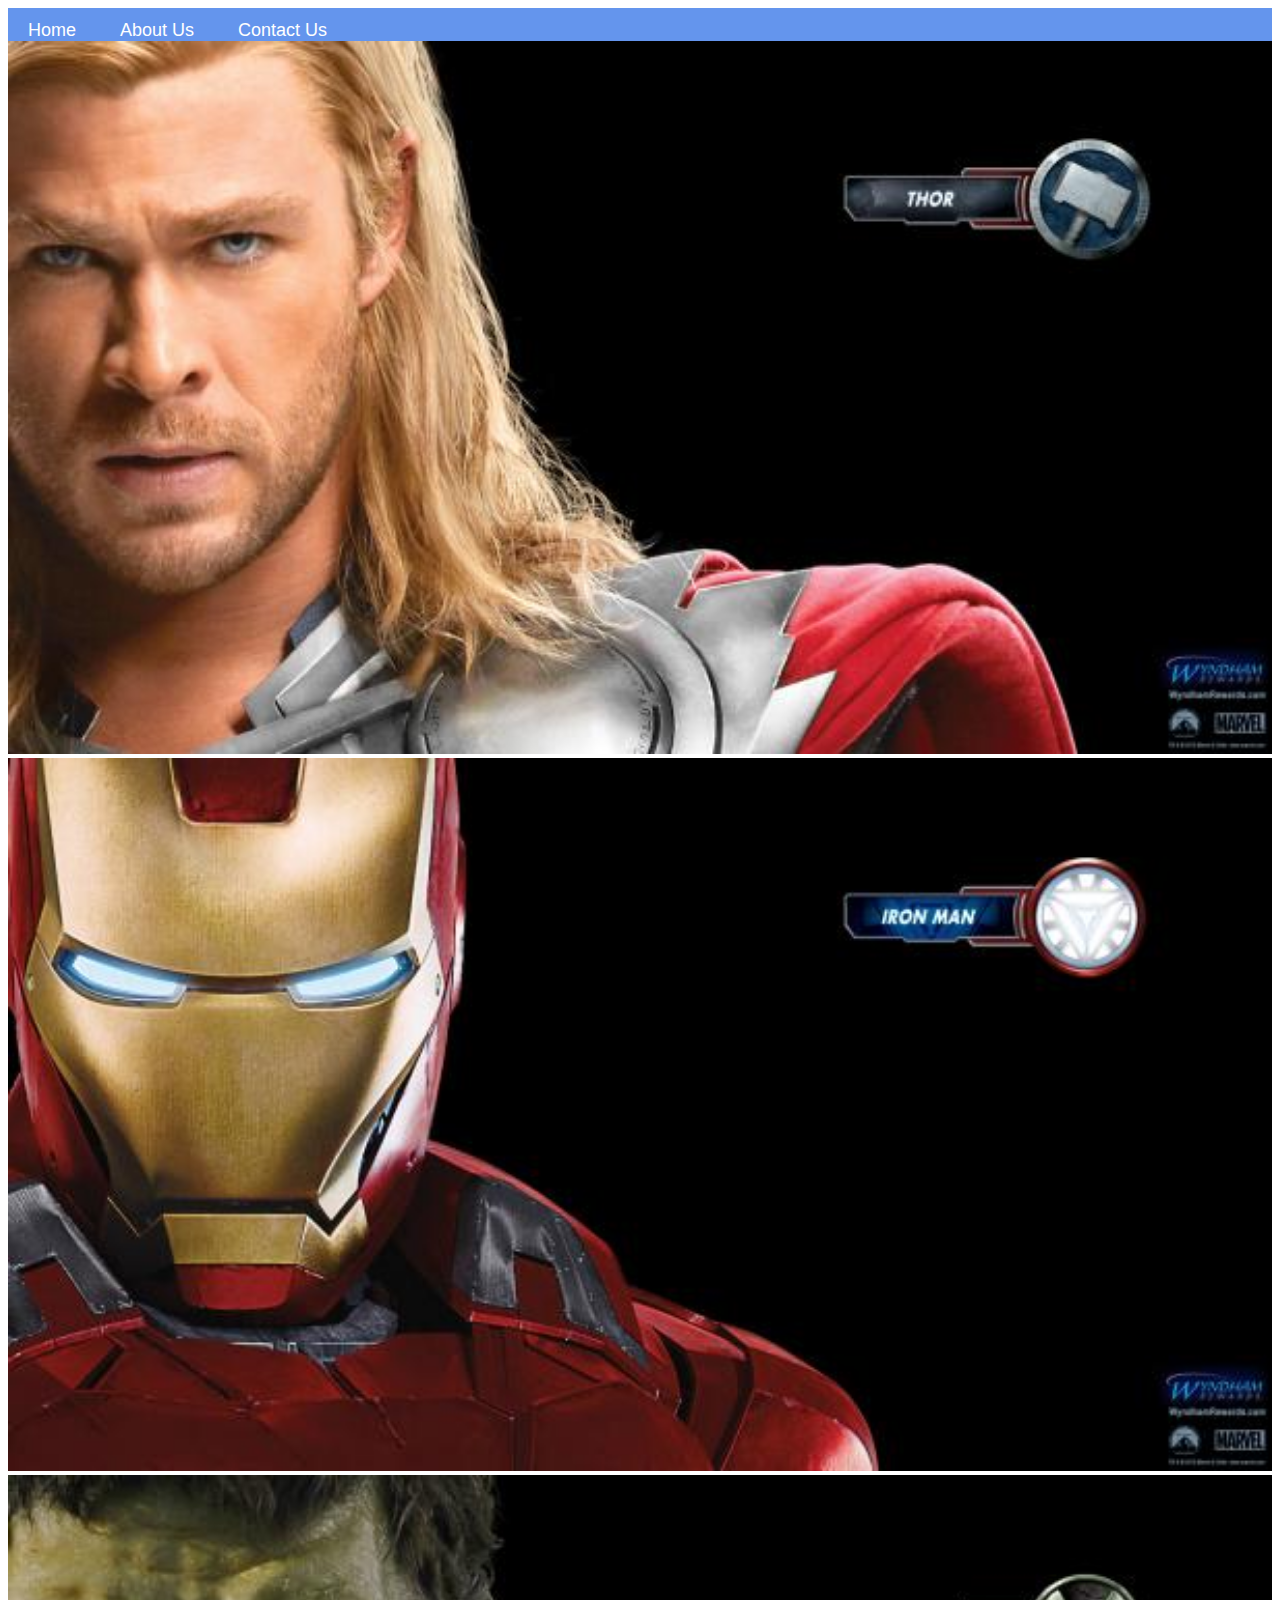
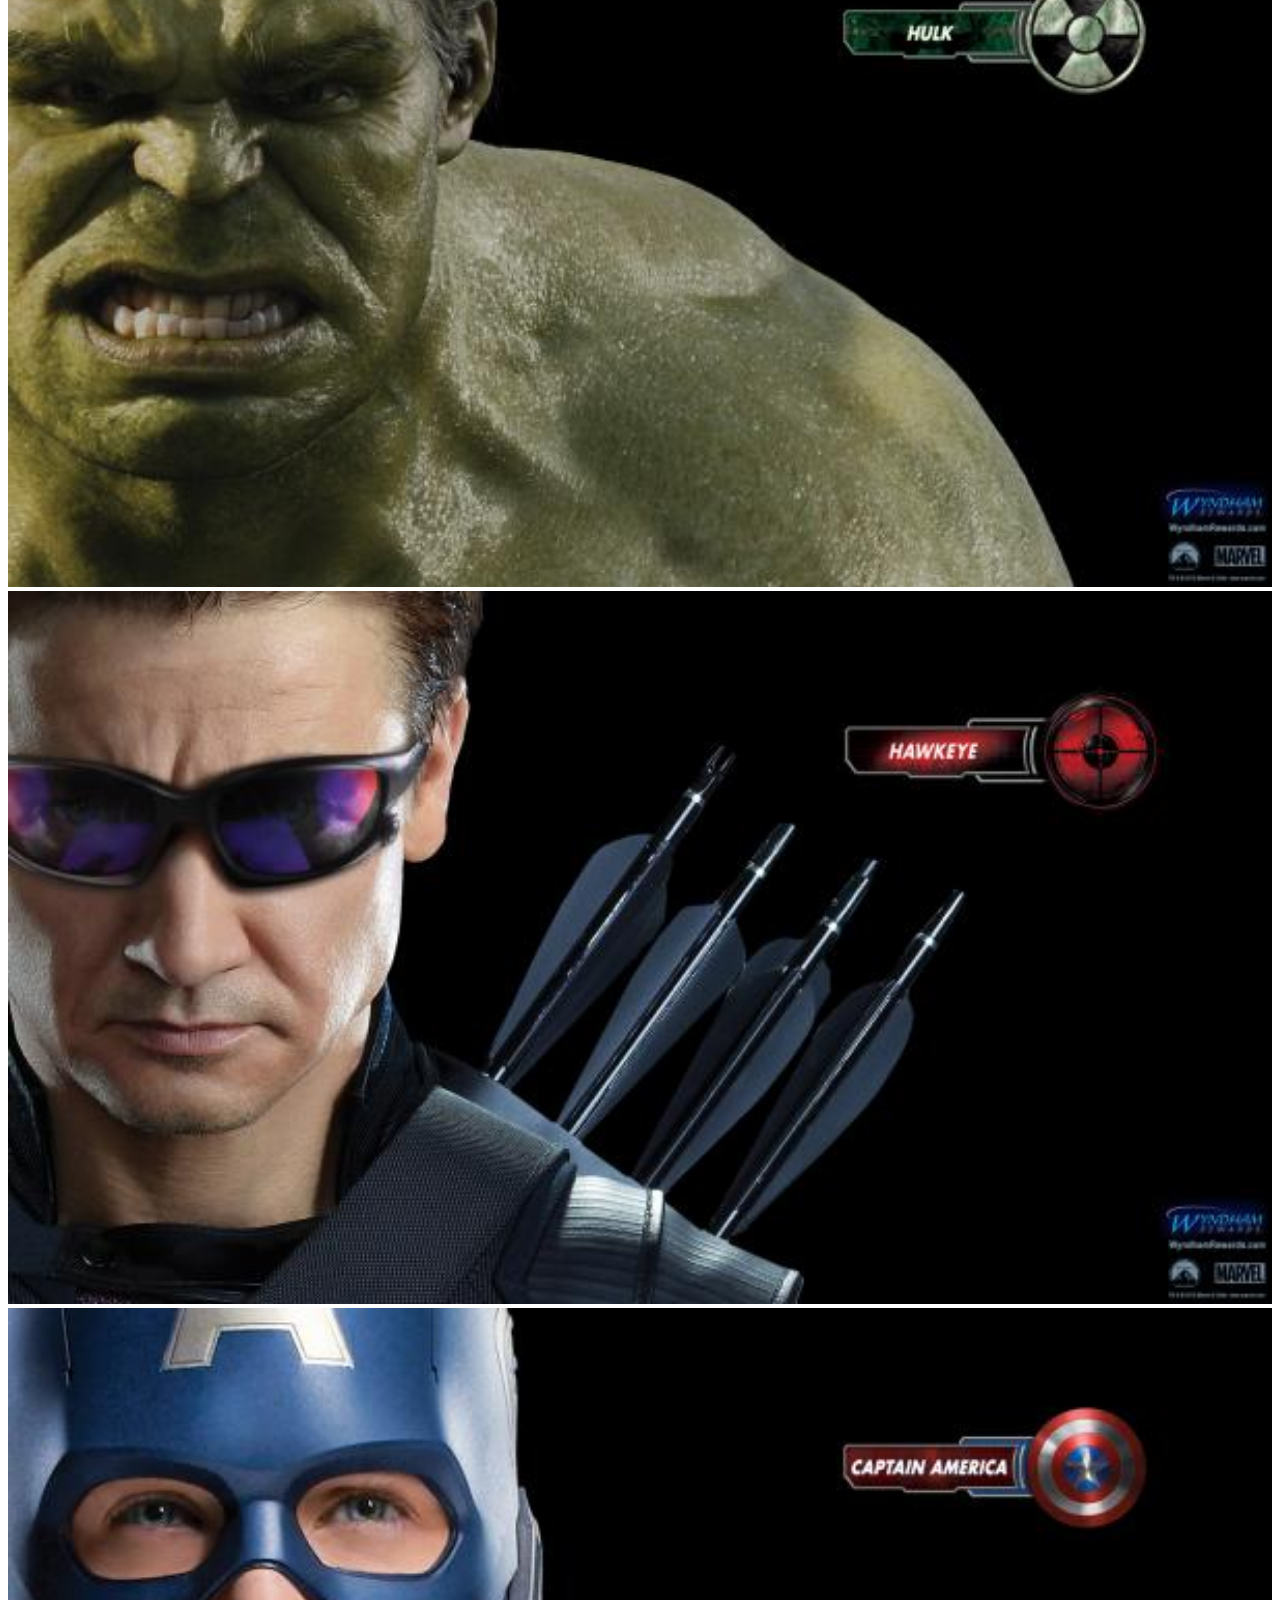
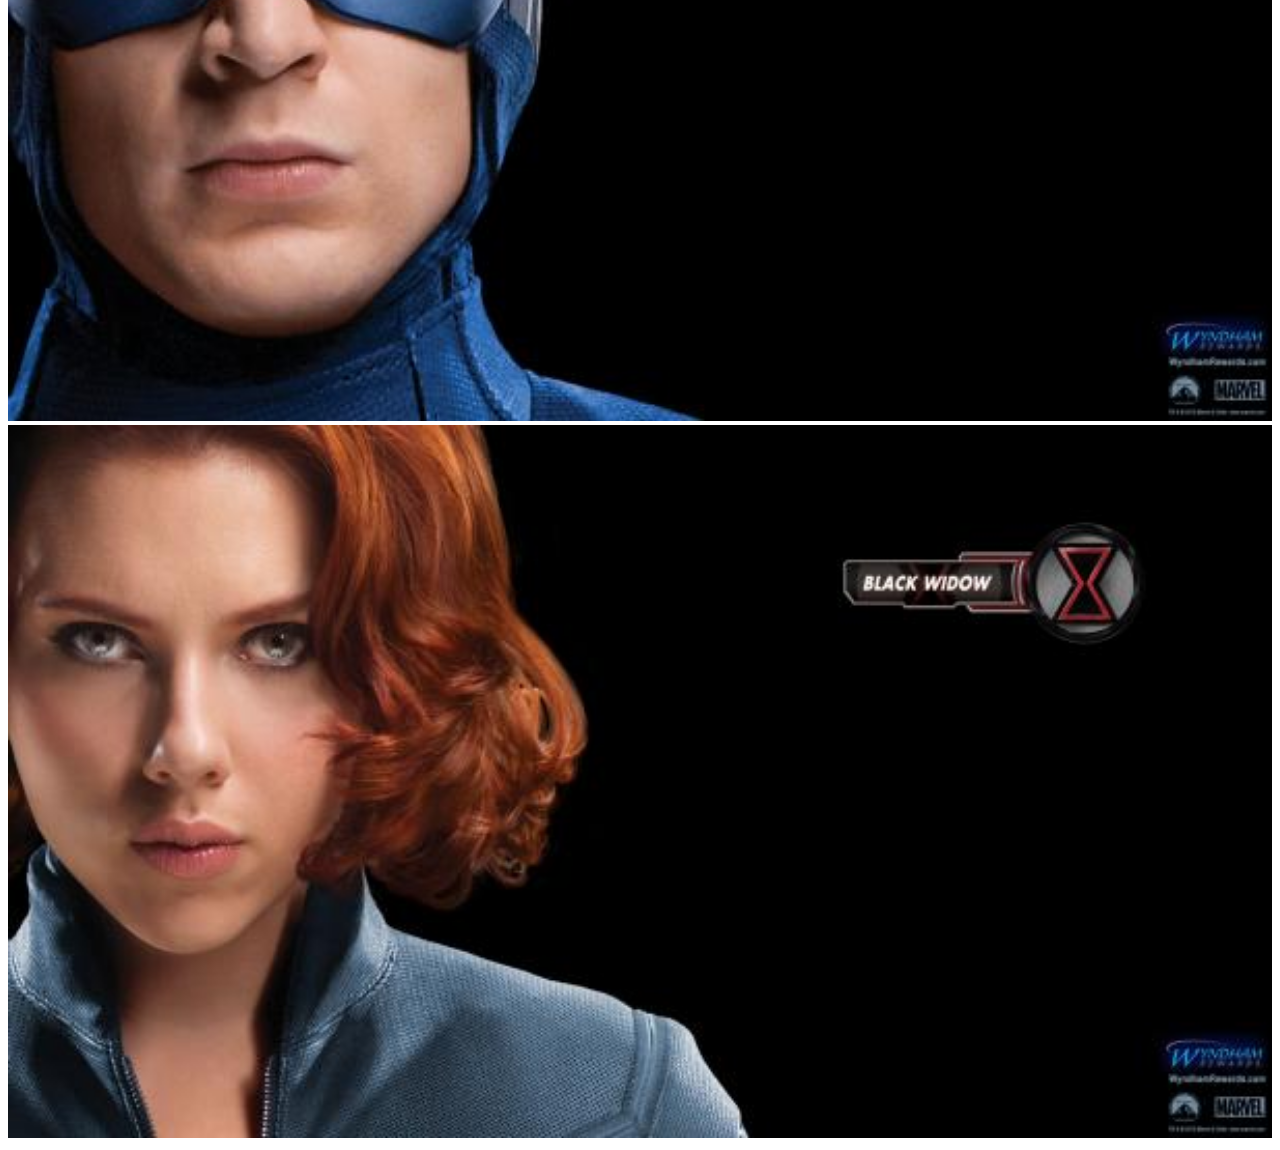
<file: index.html>
<!DOCTYPE html>
<html>
    <head>
        <link rel="stylesheet" href="style.css">
    
    </head>
    <body>
        <div id="menu">
            <a href="index.html">Home</a>
            <a href="about.html">About Us</a>
            <a href="contact.html">Contact Us</a>
            
        
        </div>
        
        
        
        <div class="gallery">
            <a href="avenger-1.html"><img src="images/avengers_01.jpg" /></a>
            <a href="avenger-2.html"><img src="images/avengers_02.jpg" /></a>
            <a href="avenger-3.html"><img src="images/avengers_03.jpg" /></a>
            <a href="avenger-4.html"><img src="images/avengers_04.jpg" /></a>
            <a href="avanger-5.html"><img src="images/avengers_05.jpg" /></a>
            <a href="avanger-6.html"><img src="images/avengers_06.jpg" /></a>    

        
        </div>
    
    
    
    </body>


</html>
</file>
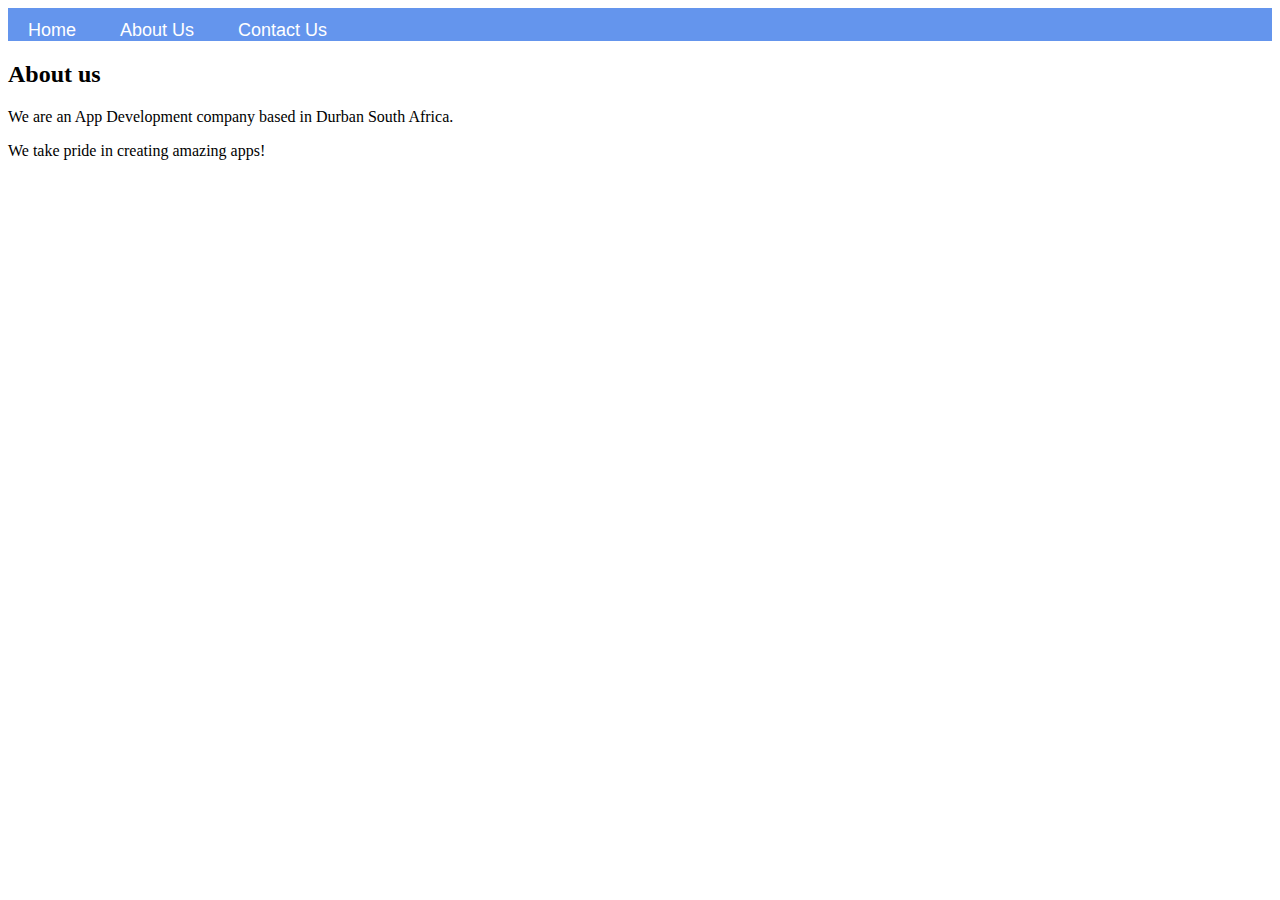
<file: about.html>
<!DOCTYPE html>
<html>
    <head>
        <link rel="stylesheet" href="style.css">
    
    </head>
    <body>
        <div id="menu">
            <a href="index.html">Home</a>
            <a href="about.html">About Us</a>
            <a href="contact.html">Contact Us</a>
            
        
        </div>
        
        
        <h2>About us</h2>
        <p>We are an App Development company based in Durban South Africa. </p>
        <p>We take pride in creating amazing apps!</p>
    
    
    
    </body>


</html>
</file>
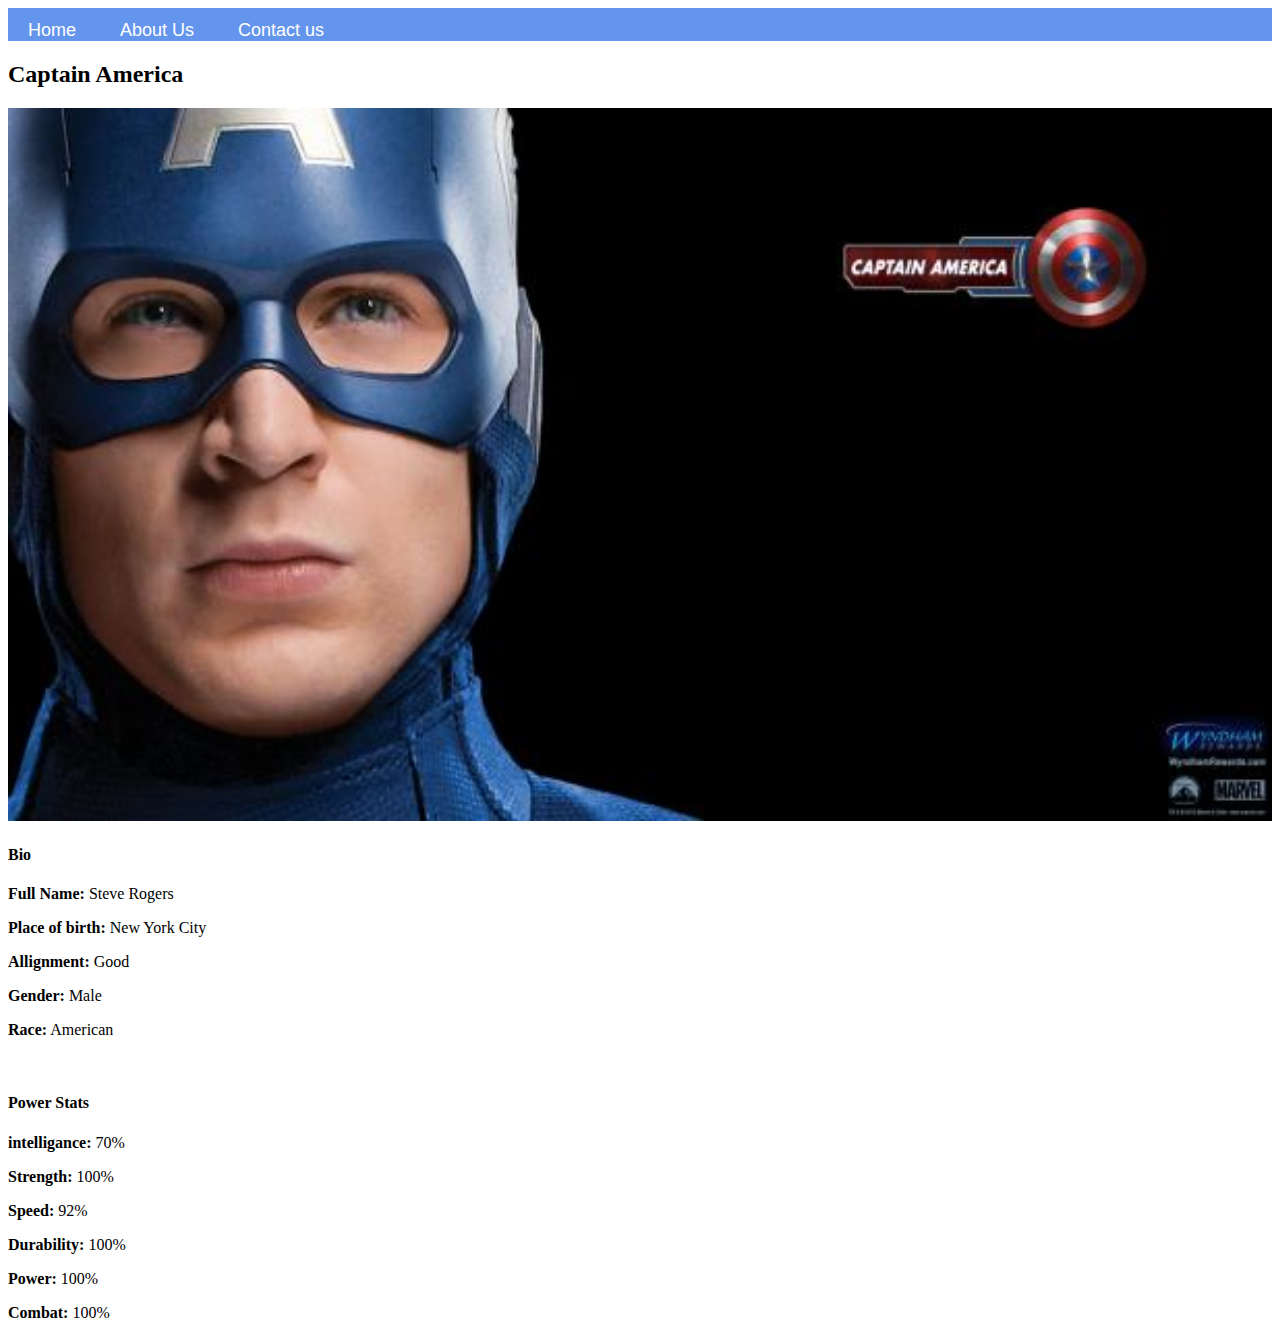
<file: avanger-5.html>
<!DOCTYPE html>
<html>
    <head>
        <link rel="stylesheet" href="style.css">
    
    </head>
    <body>
        <div id="menu">
            <a href="index.html">Home</a>
            <a href="about.html">About Us</a>
            <a href="contact.html">Contact us</a>
        
        </div>
        <h2>Captain America</h2>

        <div class="gallery">
            <img src="images/avengers_05.jpg" />
        
        </div>
        <h4>Bio</h4>
        <p><b>Full Name:</b> Steve Rogers</p>
        <p><b>Place of birth:</b> New York City</p>
        <p><b>Allignment:</b> Good</p>
        <p><b>Gender:</b> Male</p>
        <p><b>Race:</b> American</p>
        <br/>
        <h4>Power Stats</h4>
        <p><b>intelligance:</b> 70%</p>
        <p><b>Strength:</b> 100%</p>
        <p><b>Speed:</b> 92%</p>
        <p><b>Durability:</b> 100%</p>
        <p><b>Power:</b> 100%</p>
        <p><b>Combat:</b> 100%</p>
    
    </body>


</html>
</file>
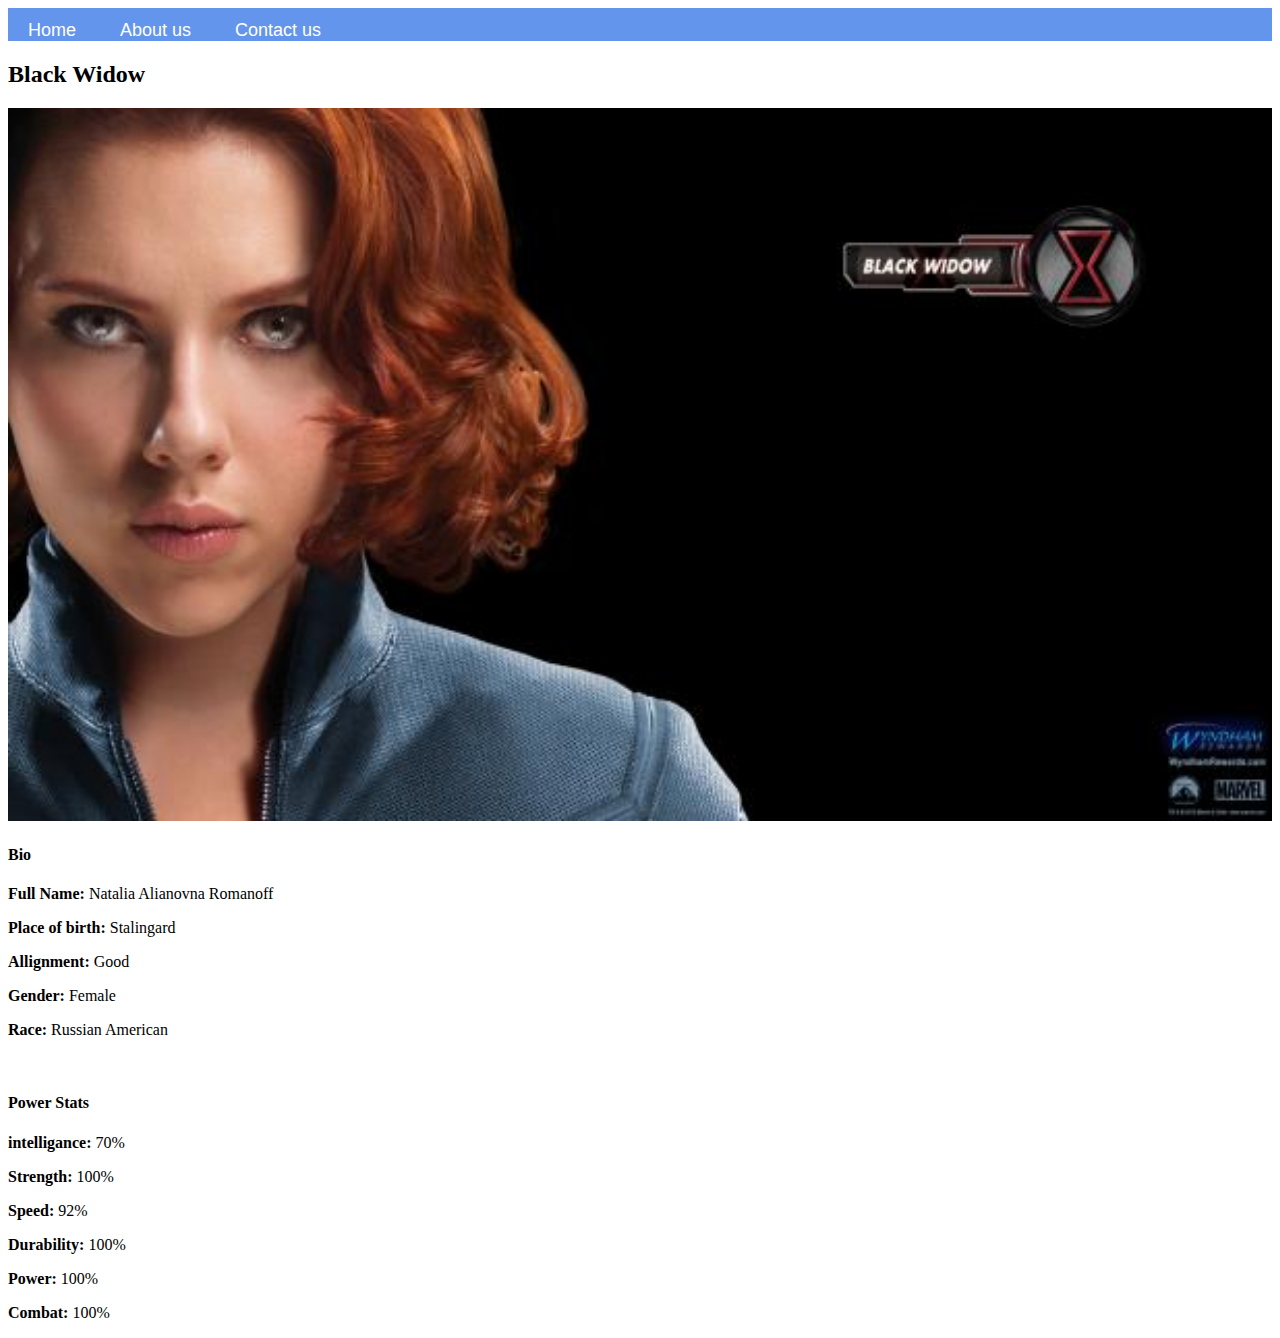
<file: avanger-6.html>
<!DOCTYPE html>
<html>
    <head>
        <link rel="stylesheet" href="style.css">
    
    </head>
    <body>
        <div id="menu">
            <a href="index.html">Home</a>
            <a href="about.html">About us</a>
            <a href="contact.html">Contact us</a>
        
        </div>
        <h2>Black Widow</h2>

        <div class="gallery">
            <img src="images/avengers_06.jpg" />
        
        </div>
        <h4>Bio</h4>
        <p><b>Full Name:</b> Natalia Alianovna Romanoff</p>
        <p><b>Place of birth:</b> Stalingard</p>
        <p><b>Allignment:</b> Good</p>
        <p><b>Gender:</b> Female</p>
        <p><b>Race:</b> Russian American</p>
        <br/>
        <h4>Power Stats</h4>
        <p><b>intelligance:</b> 70%</p>
        <p><b>Strength:</b> 100%</p>
        <p><b>Speed:</b> 92%</p>
        <p><b>Durability:</b> 100%</p>
        <p><b>Power:</b> 100%</p>
        <p><b>Combat:</b> 100%</p>
    
    </body>


</html>
</file>
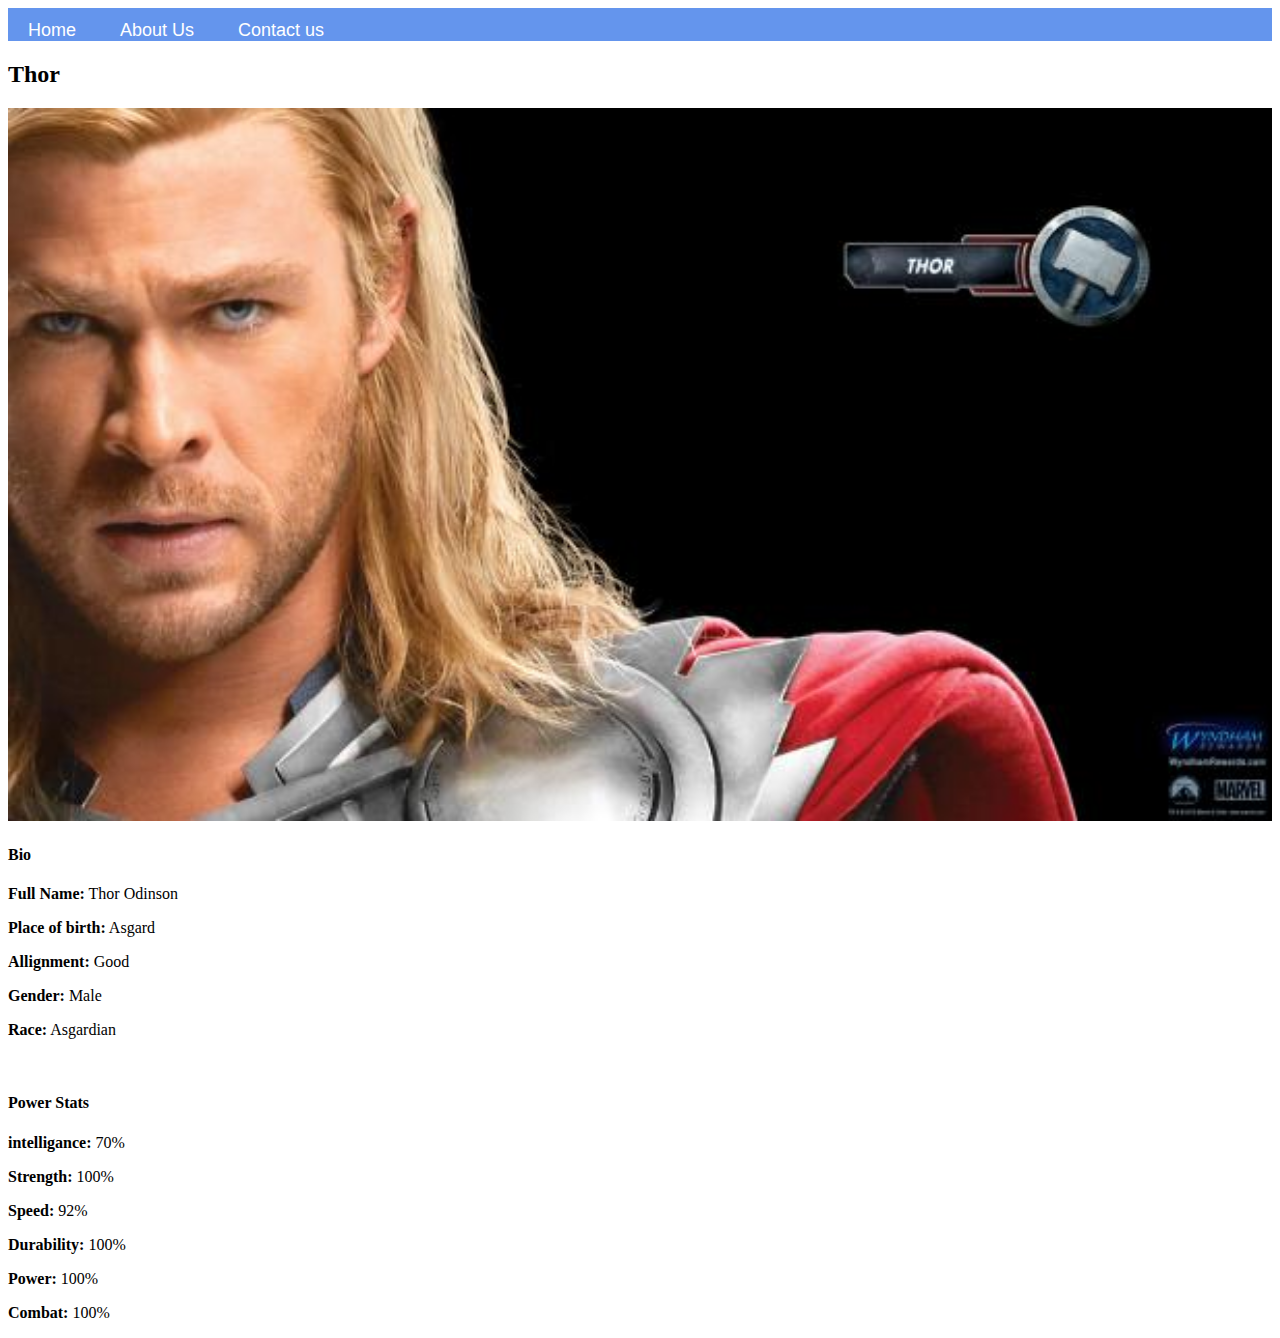
<file: avenger-1.html>
<!DOCTYPE html>
<html>
    <head>
        <link rel="stylesheet" href="style.css">
    
    </head>
    <body>
        <div id="menu">
            <a href="index.html">Home</a>
            <a href="about.html">About Us</a>
            <a href="contact.html">Contact us</a>
            
        
        </div>
        <h2>Thor</h2>

        <div class="gallery">
            <img src="images/avengers_01.jpg" />
        
        </div>
        <h4>Bio</h4>
        <p><b>Full Name:</b> Thor Odinson</p>
        <p><b>Place of birth:</b> Asgard</p>
        <p><b>Allignment:</b> Good</p>
        <p><b>Gender:</b> Male</p>
        <p><b>Race:</b> Asgardian</p>
        <br/>
        <h4>Power Stats</h4>
        <p><b>intelligance:</b> 70%</p>
        <p><b>Strength:</b> 100%</p>
        <p><b>Speed:</b> 92%</p>
        <p><b>Durability:</b> 100%</p>
        <p><b>Power:</b> 100%</p>
        <p><b>Combat:</b> 100%</p>
    
    </body>


</html>
</file>
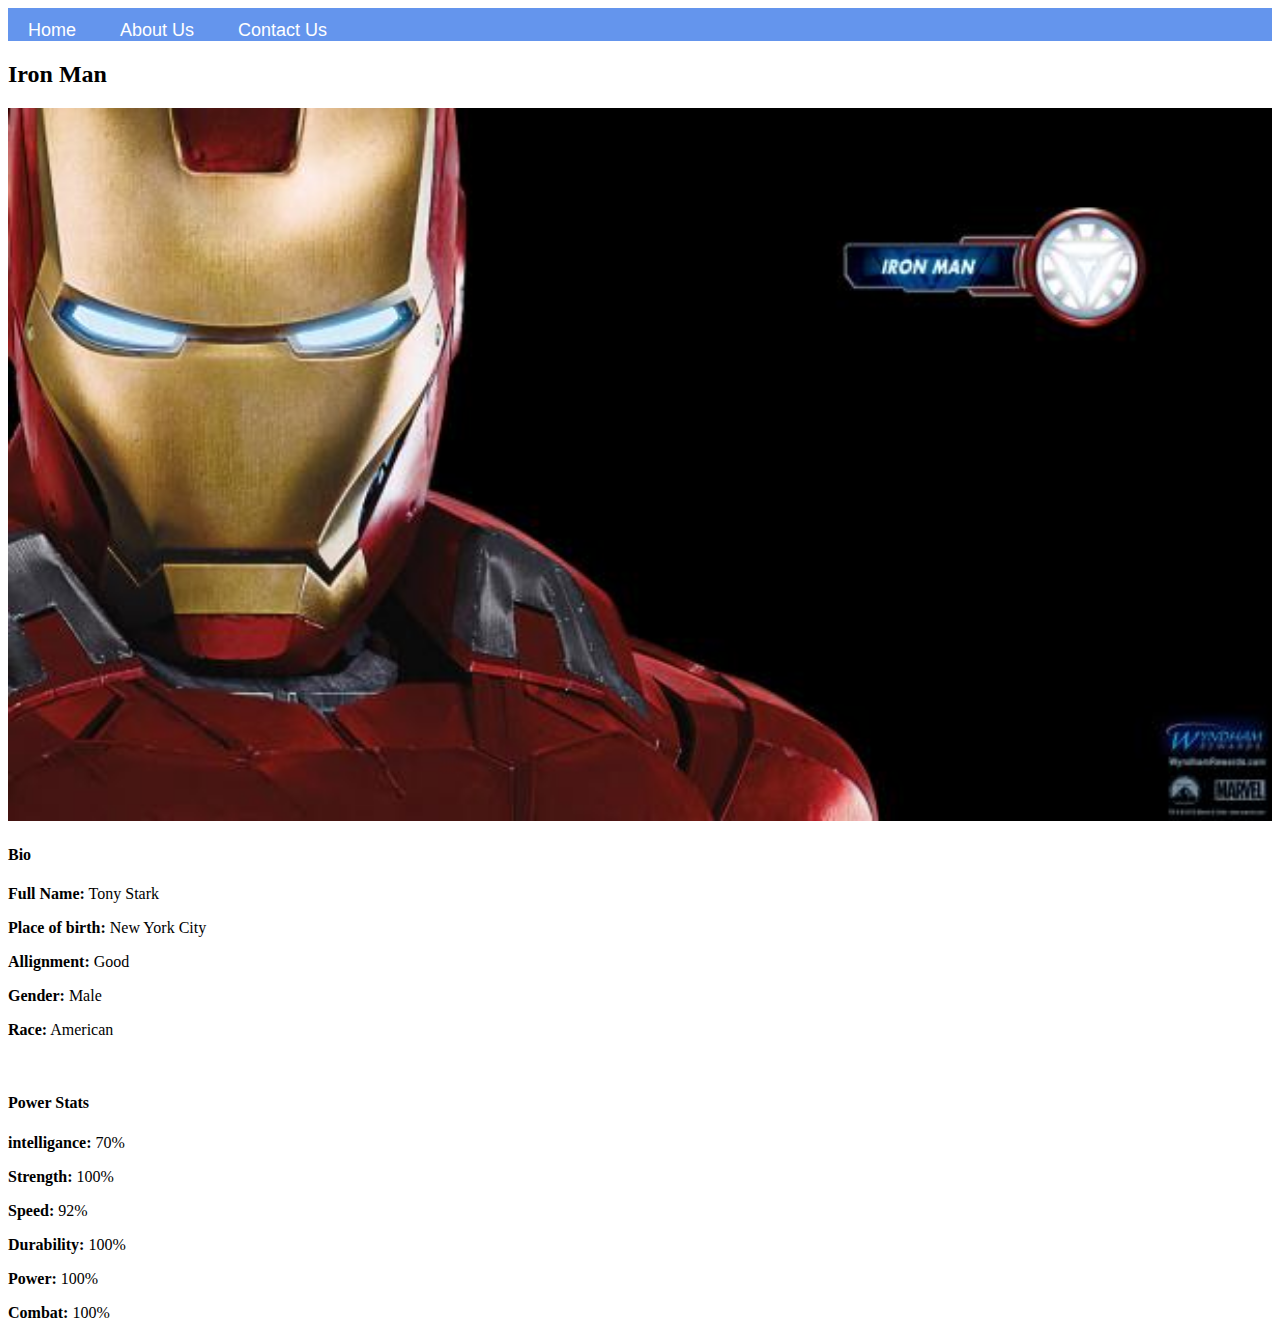
<file: avenger-2.html>
<!DOCTYPE html>
<html>
    <head>
        <link rel="stylesheet" href="style.css">
    
    </head>
    <body>
        <div id="menu">
        <a href="index.html">Home</a>  
        <a href="about.html">About Us</a>   
        <a href="contact.html">Contact Us</a>    
        
        
        </div>
        
        
        
        <h2>Iron Man</h2>

        <div class="gallery">
            <img src="images/avengers_02.jpg" />
        
        </div>
        <h4>Bio</h4>
        <p><b>Full Name:</b> Tony Stark</p>
        <p><b>Place of birth:</b> New York City</p>
        <p><b>Allignment:</b> Good</p>
        <p><b>Gender:</b> Male</p>
        <p><b>Race:</b> American</p>
        <br/>
        <h4>Power Stats</h4>
        <p><b>intelligance:</b> 70%</p>
        <p><b>Strength:</b> 100%</p>
        <p><b>Speed:</b> 92%</p>
        <p><b>Durability:</b> 100%</p>
        <p><b>Power:</b> 100%</p>
        <p><b>Combat:</b> 100%</p>
    
    </body>


</html>
</file>
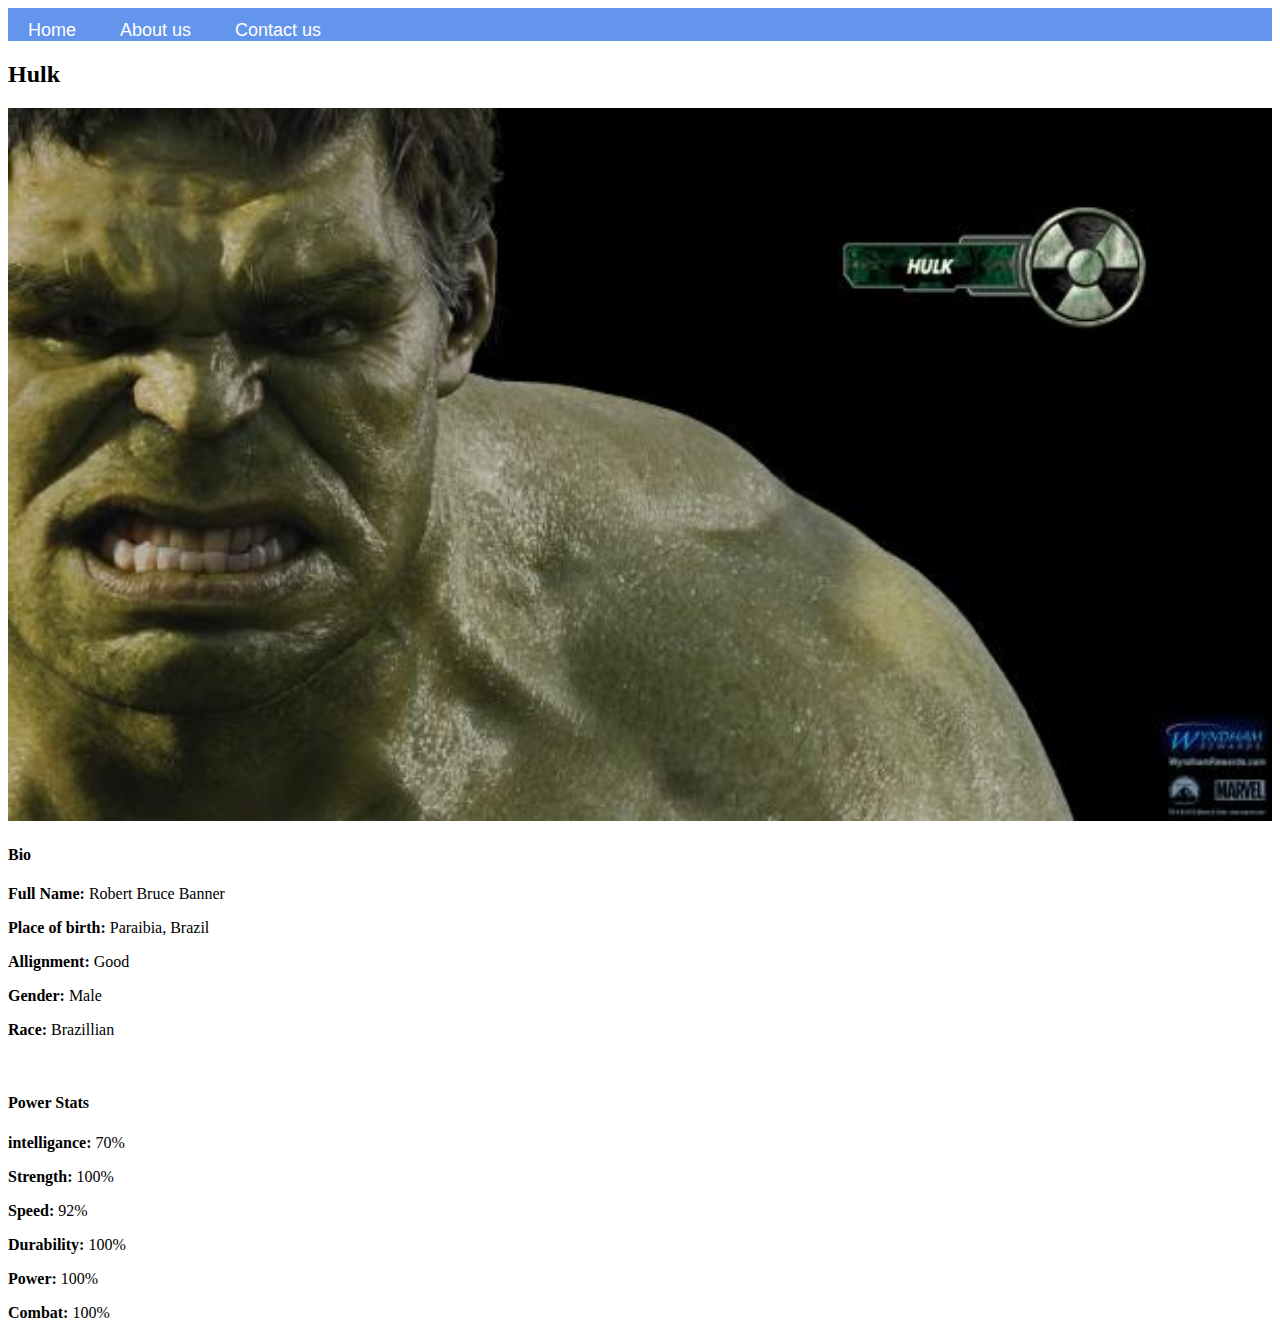
<file: avenger-3.html>
<!DOCTYPE html>
<html>
    <head>
        <link rel="stylesheet" href="style.css">
    
    </head>
    <body>
        <div id="menu">
            <a href="index.html">Home</a>
            <a href="about.html">About us</a>
            <a href="contact.html">Contact us</a>
        
        </div>
        <h2>Hulk</h2>

        <div class="gallery">
            <img src="images/avengers_03.jpg" />
        
        </div>
        <h4>Bio</h4>
        <p><b>Full Name:</b> Robert Bruce Banner </p>
        <p><b>Place of birth:</b> Paraibia, Brazil</p>
        <p><b>Allignment:</b> Good</p>
        <p><b>Gender:</b> Male</p>
        <p><b>Race:</b> Brazillian</p>
        <br/>
        <h4>Power Stats</h4>
        <p><b>intelligance:</b> 70%</p>
        <p><b>Strength:</b> 100%</p>
        <p><b>Speed:</b> 92%</p>
        <p><b>Durability:</b> 100%</p>
        <p><b>Power:</b> 100%</p>
        <p><b>Combat:</b> 100%</p>
    
    </body>


</html>
</file>
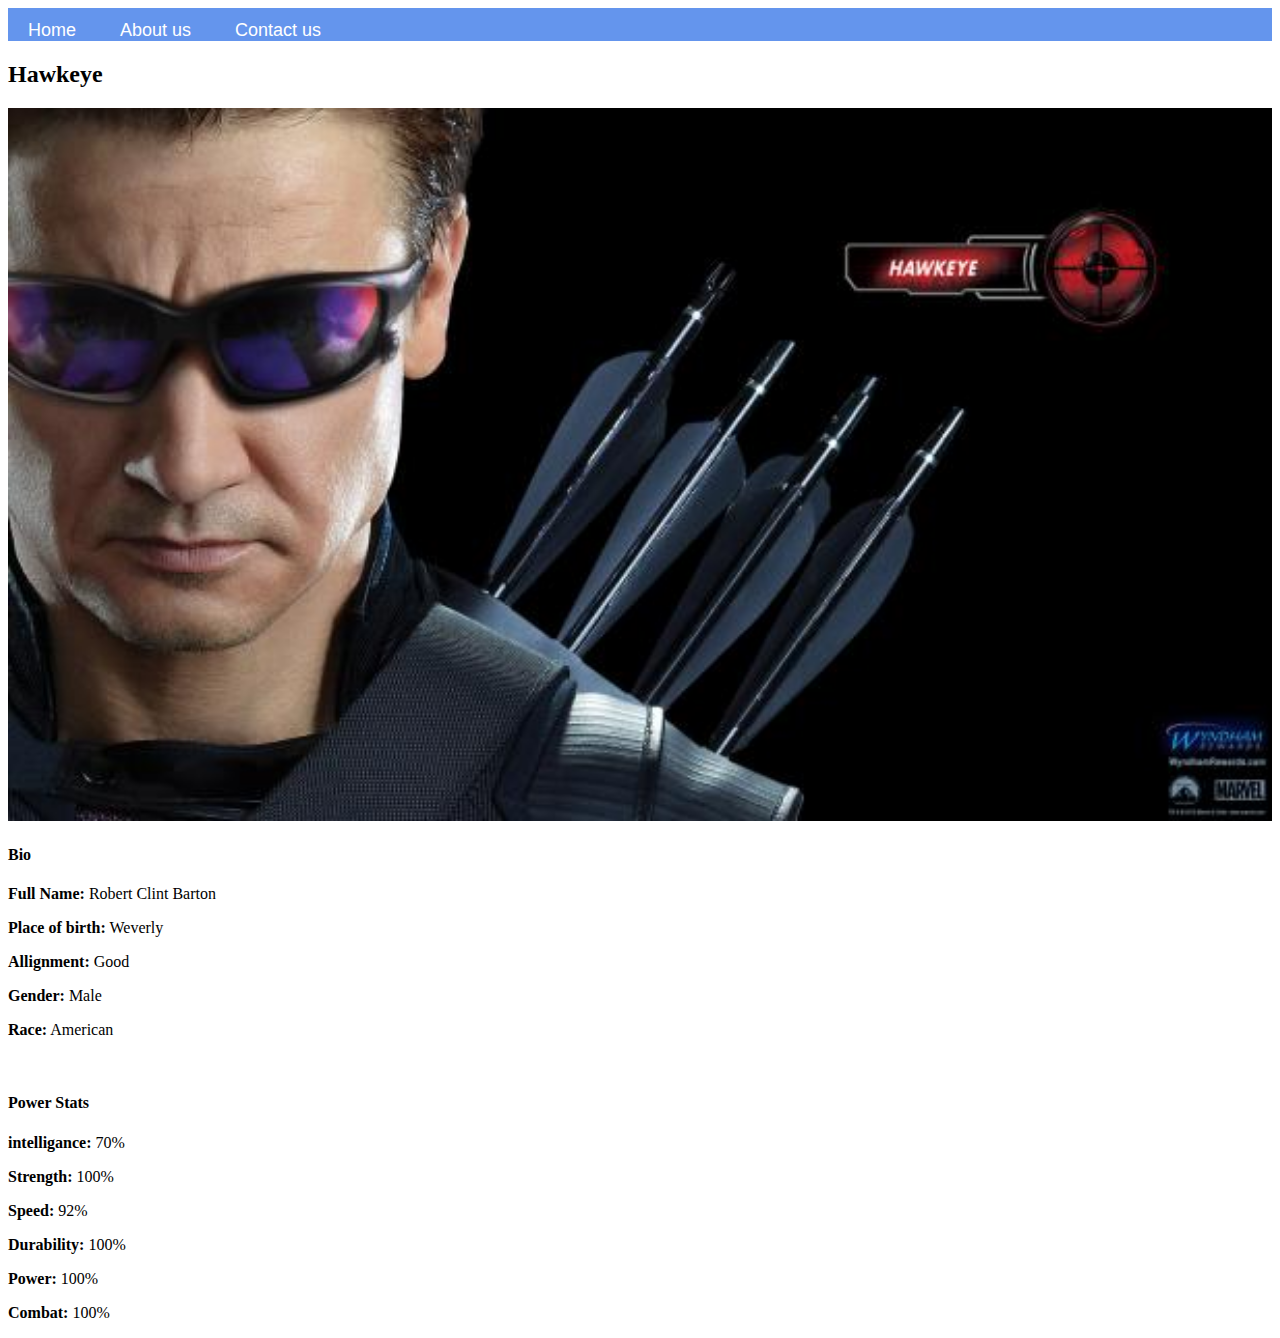
<file: avenger-4.html>
<!DOCTYPE html>
<html>
    <head>
        <link rel="stylesheet" href="style.css">
    
    </head>
    <body>
        <div id="menu">
            <a href="index.html">Home</a>
            <a href="about.html">About us</a>
            <a href="contact.html">Contact us</a>
        
        </div>
        <h2>Hawkeye</h2>

        <div class="gallery">
            <img src="images/avengers_04.jpg" />
        
        </div>
        <h4>Bio</h4>
        <p><b>Full Name:</b> Robert Clint Barton</p>
        <p><b>Place of birth:</b> Weverly</p>
        <p><b>Allignment:</b> Good</p>
        <p><b>Gender:</b> Male</p>
        <p><b>Race:</b> American</p>
        <br/>
        <h4>Power Stats</h4>
        <p><b>intelligance:</b> 70%</p>
        <p><b>Strength:</b> 100%</p>
        <p><b>Speed:</b> 92%</p>
        <p><b>Durability:</b> 100%</p>
        <p><b>Power:</b> 100%</p>
        <p><b>Combat:</b> 100%</p>
    
    </body>


</html>
</file>
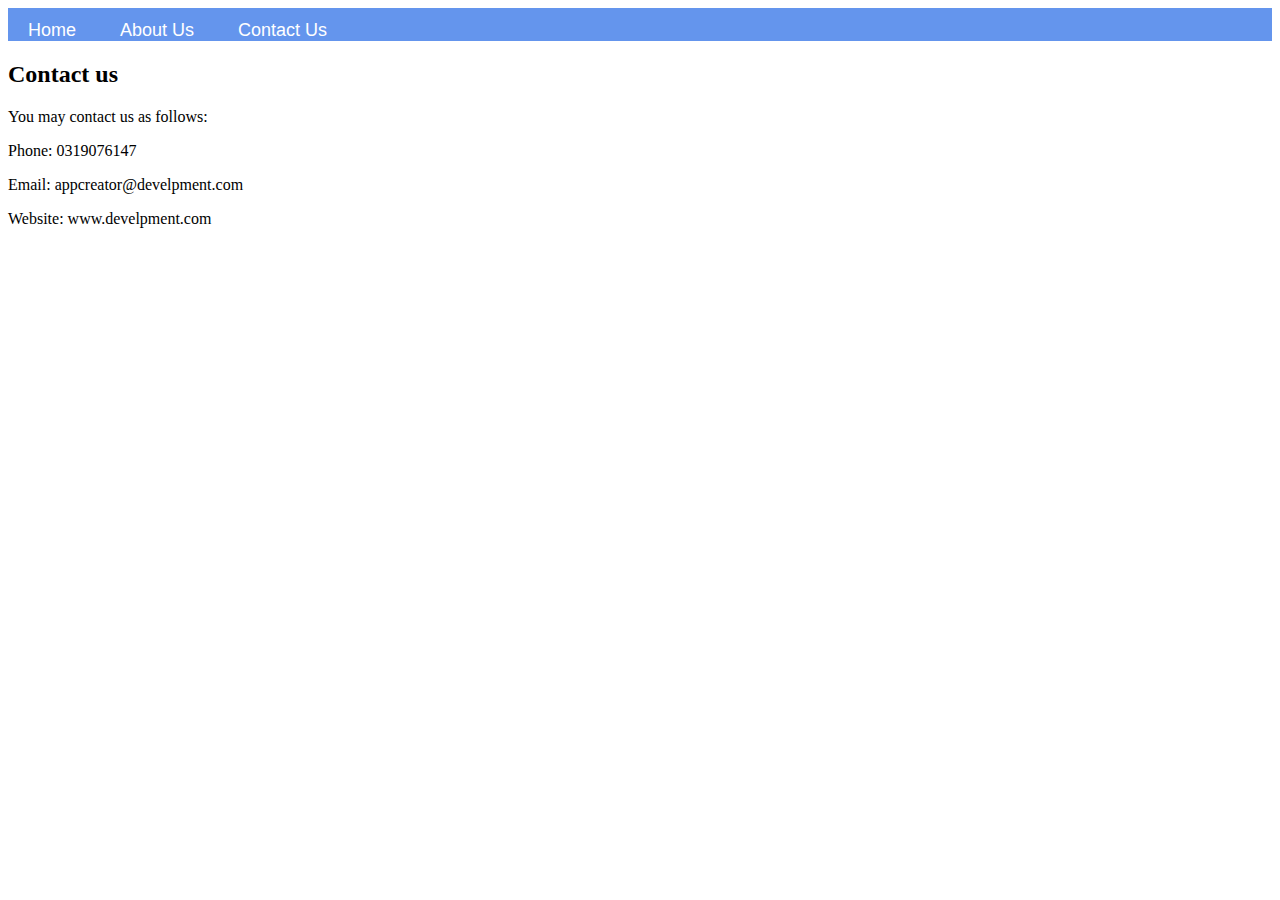
<file: contact.html>
<!DOCTYPE html>
<html>
    <head>
        <link rel="stylesheet" href="style.css">
    
    </head>
    <body> 
        <div id="menu">
            <a href="index.html">Home</a>
            <a href="about.html">About Us</a>
            <a href="contact.html">Contact Us</a>
            
        
        </div>
        
        
        <h2>Contact us</h2>
        <p>You may contact us as follows:</p>
        <p>Phone: 0319076147</p>
        <p>Email: appcreator@develpment.com</p>
        <p>Website: www.develpment.com</p>
    
    
    
    </body>


</html>
</file>
<file: style.css>
.gallery img{
    width: 100%;   
    
}

#menu{
    width: 100%
    height: 40px;
    background-color: cornflowerblue;
    padding-top: 12px;
     
    
}

#menu a{
    color: #ffffff;
    font-family: Helvetica,sans-serif;
    font-size: 18px;
    text-decoration: none;
    font-weight: 800px;
    
    padding-left: 20px;
    padding-right: 20px;
}
    
    #menu a:havor{
        color: #5077bd;
        
        
    }
</file>
